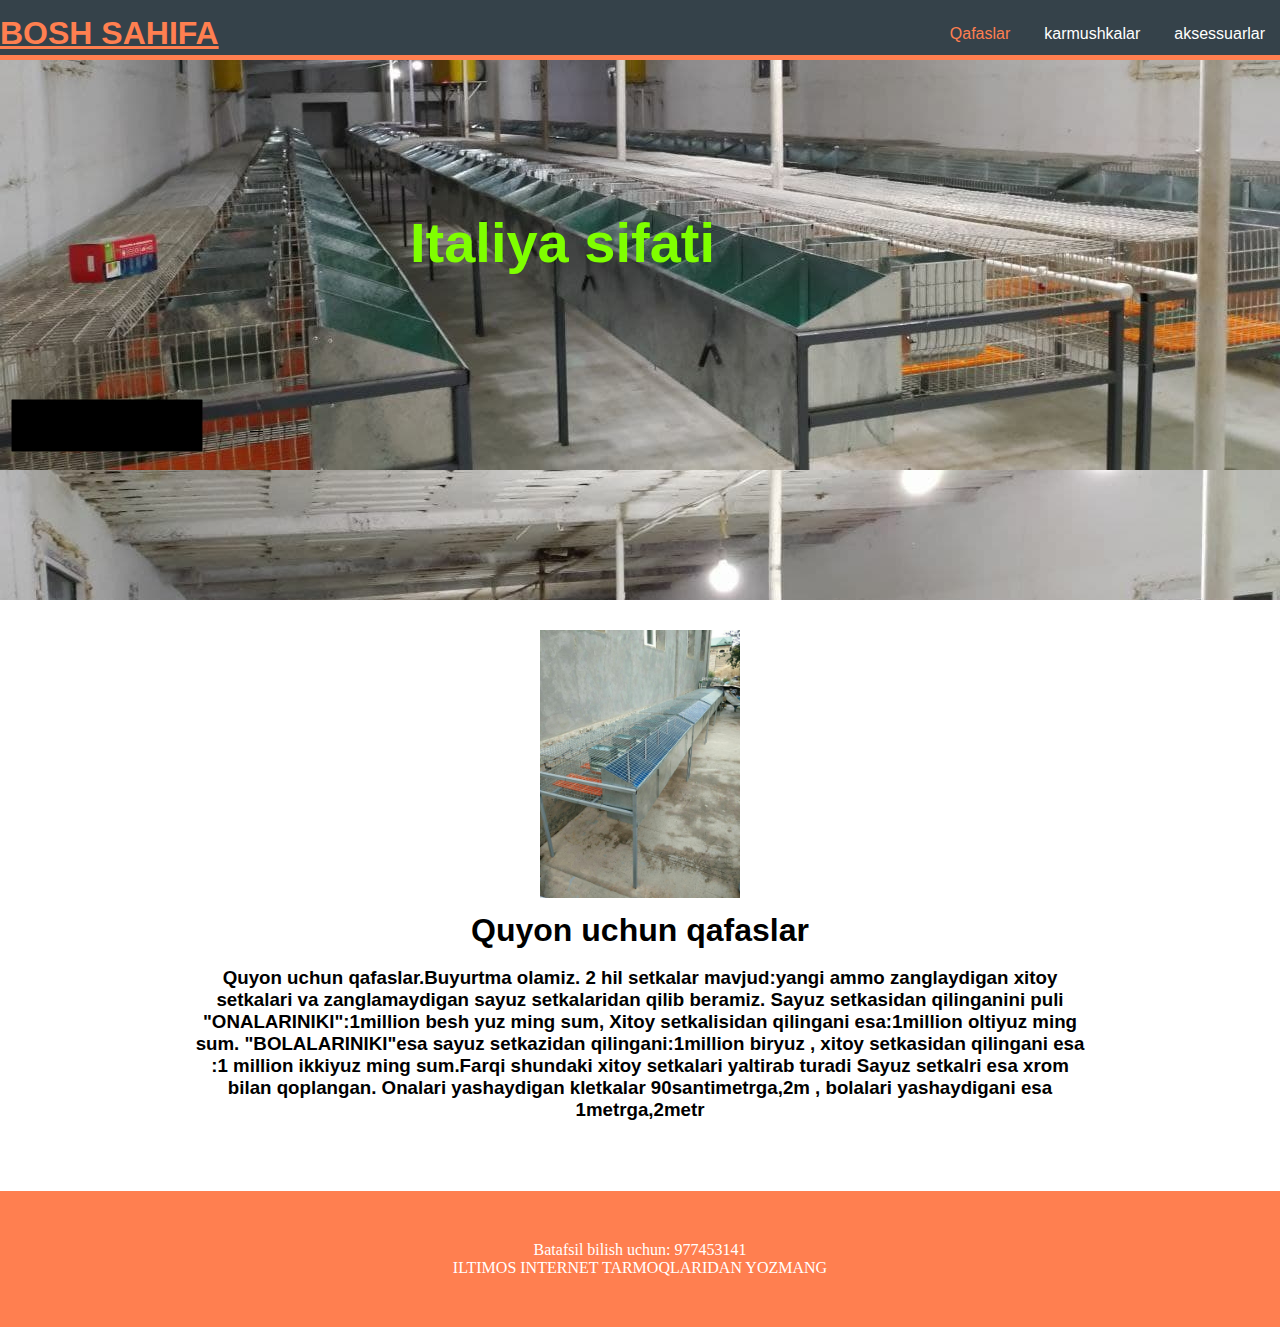
<file: index.html>
<!DOCTYPE html>
<html>

<head>
    <title>quyon uchun qafaslar</title>
    <link rel="stylesheet" href="css/style.css">
    <link rel="icon" href="favicon.ico">
</head>

<body>
    <div id="header">
        <div class="container-1">

            <h1>
                <a href="bosh sahifa.html" class="active">BOSH SAHIFA</a>
            </h1>
            <ul class="navbar">
                <li>
                    <a href="#" class="active">Qafaslar</a>
                </li>
                <li>
                    <a href="karmushka.html">karmushkalar</a>
                </li>
                <li>
                    <a href="aksessuarlar.html">aksessuarlar</a>
                </li>
            </ul>
        </div>
    </div>

    <div id="banner">
        <div class="boox">
            <h1>Italiya sifati</h1>
        </div>
    </div>


    <div id="courses">
        <div class="container">
            <div class="course-wrapper">
                <div class="xtt">
                    <img src="img/qafas.jpg">
                    <h1>Quyon uchun qafaslar</h1> <br>
                    <h3>
                        <p>Quyon uchun qafaslar.Buyurtma olamiz. 2 hil setkalar mavjud:yangi ammo zanglaydigan xitoy setkalari va zanglamaydigan sayuz setkalaridan qilib beramiz. Sayuz setkasidan qilinganini puli "ONALARINIKI":1million besh yuz ming sum, Xitoy setkalisidan qilingani esa:1million oltiyuz ming sum. "BOLALARINIKI"esa sayuz setkazidan qilingani:1million biryuz , xitoy setkasidan qilingani esa :1 million ikkiyuz ming sum.Farqi shundaki xitoy setkalari yaltirab turadi Sayuz setkalri esa xrom bilan qoplangan. Onalari yashaydigan kletkalar 90santimetrga,2m , bolalari yashaydigani esa 1metrga,2metr</p>
                    </h3>
                </div>


            </div>
        </div>
    </div>

    <div class="clr"></div>

    <div id="footer">
        <p>Batafsil bilish uchun: 977453141 <br> ILTIMOS INTERNET TARMOQLARIDAN YOZMANG</p>
    </div>
</body></html>
</file>
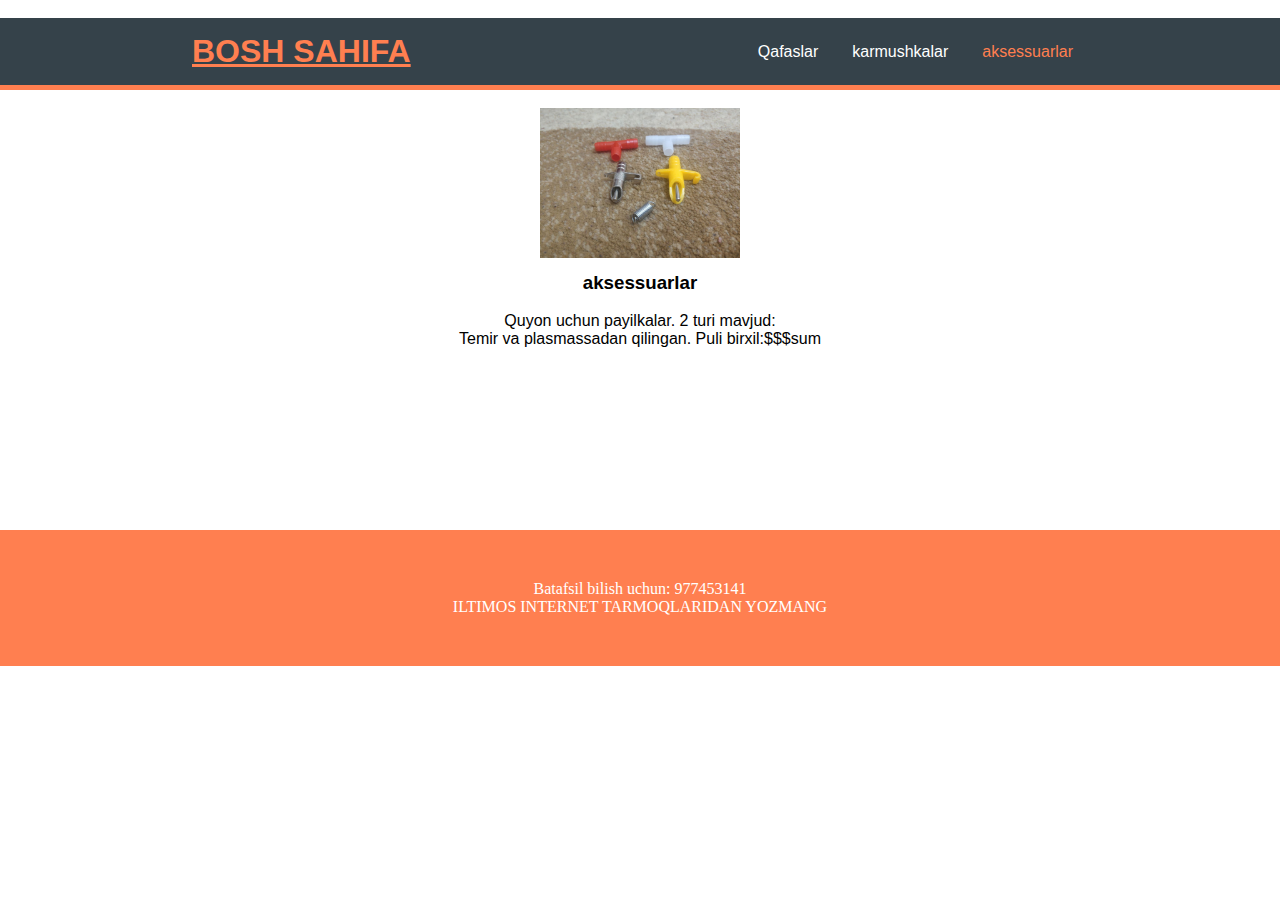
<file: aksessuarlar.html>
<!DOCTYPE html>
<html>
<ul>
    <li>
        <a href="index.html">

            <head>
                <title>Quyon Uchun Aksessuarlar</title>
                <link rel="stylesheet" href="css/style.css">
                <link rel="icon" href="favicon.ico">
            </head>
        </a>
    </li>
</ul>

<body>

    <div id="header">
        <div class="container">
            <h1 class="bosh sahifa">
                <a href="bosh sahifa.html" class="active">BOSH SAHIFA</a>
            </h1>
            <ul class="navbar">
                <li>
                    <a href="index.html">Qafaslar</a>
                </li>
                <li>
                    <a href="karmushka.html">karmushkalar</a>
                </li>
                <li>
                    <a href="#" class="active">aksessuarlar</a>
                </li>
            </ul>
        </div>
    </div>
    <br>

    <div class="xtt">
        <img src="img/boshqa.jpg">
        <h3>aksessuarlar</h3> <br>
        <p>Quyon uchun payilkalar. 2 turi mavjud:<br> Temir va plasmassadan qilingan. Puli birxil:$$$sum</p>
    </div>

    <div id="footer-2">
        <p>Batafsil bilish uchun: 977453141 <br> ILTIMOS INTERNET TARMOQLARIDAN YOZMANG</p>
    </div>
</body></html>
</file>
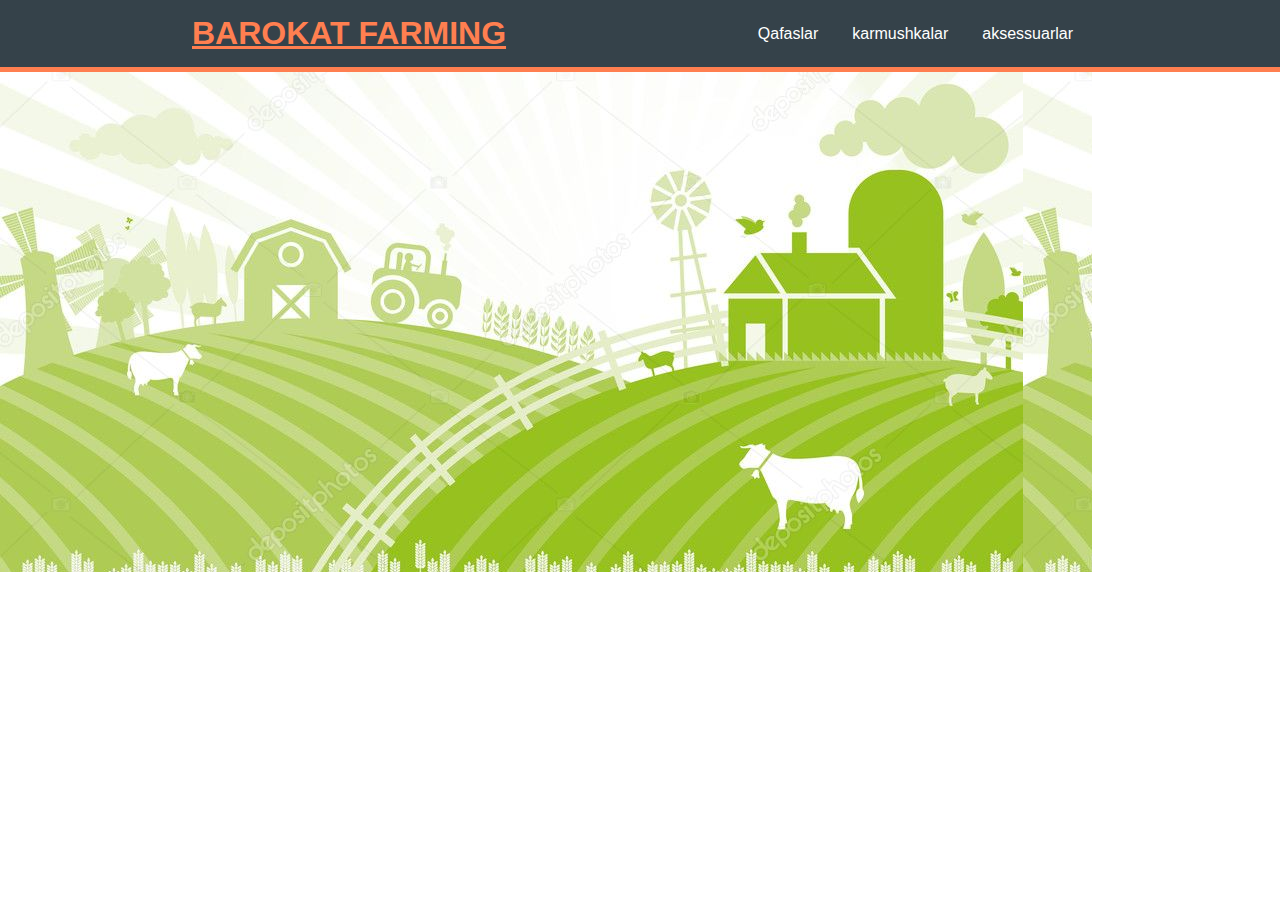
<file: bosh sahifa.html>
<!DOCTYPE html>
<html lang="en">

<head>
    <meta charset="UTF-8">
    <title>BAROKAT FARMING</title>
    <link rel="stylesheet" href="css/style.css">
    <link rel="icon" href="favicon.ico">
</head>

<body>

    <div id="header">
        <div class="container">
            <h1 class="bosh sahifa">
                <a href="bosh sahifa.html" class="active">BAROKAT FARMING</a>
            </h1>
            <ul class="navbar">
                <li>
                    <a href="index.html">Qafaslar</a>
                </li>
                <li>
                    <a href="karmushka.html">karmushkalar</a>
                </li>
                <li>
                    <a href="aksessuarlar.html">aksessuarlar</a>
                </li>
            </ul>
        </div>
    </div>
    <div class="boshida">
    </div>
</body>

</html>
</file>
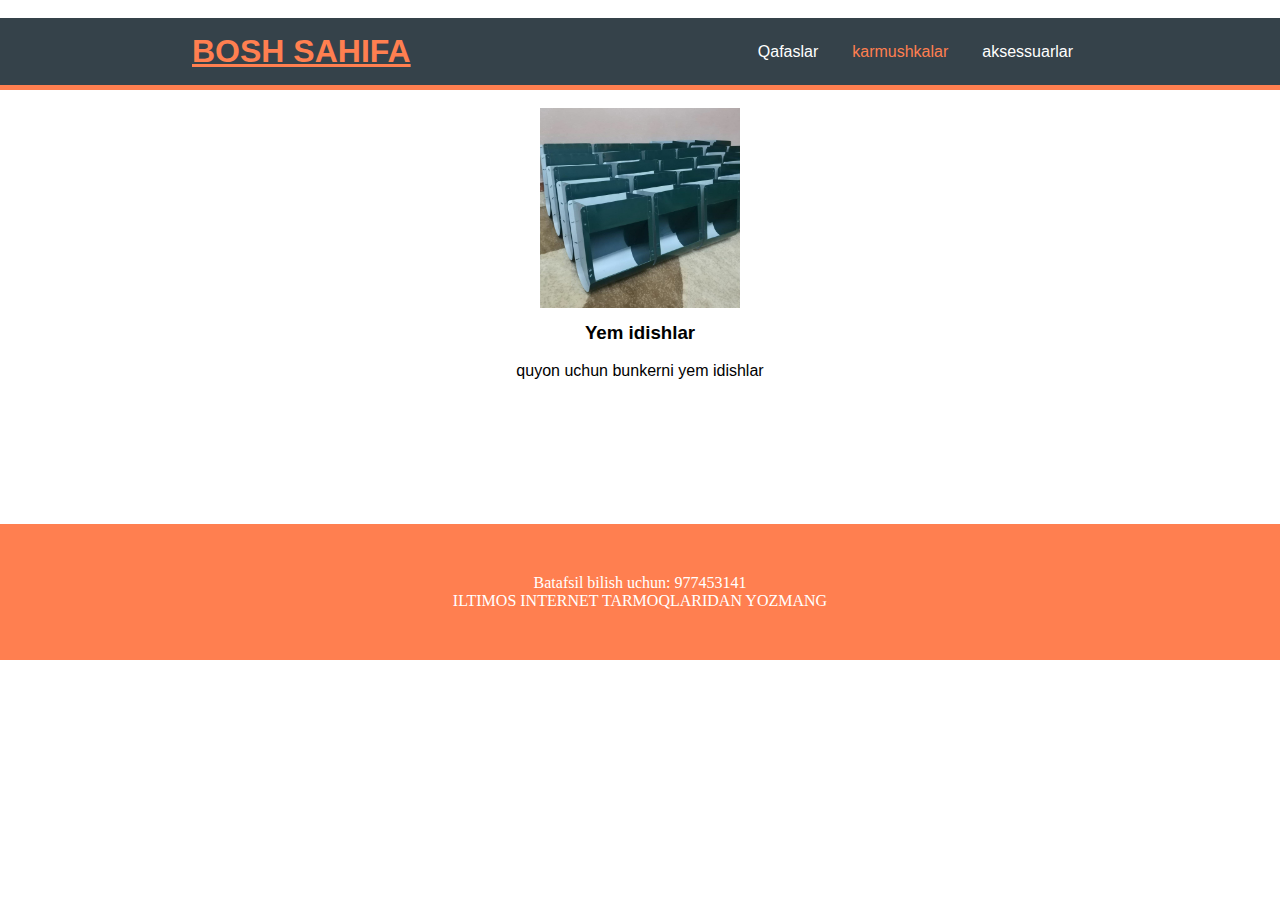
<file: karmushka.html>
<!DOCTYPE html>
<html>
   <ul>
    <li>
        <a href="index.html">

            <head>
                <title>Quyon Uchun Yem Idishlar</title>
                <link rel="stylesheet" href="css/style.css">
                <link rel="icon" href="favicon.ico">
            </head>
        </a>
    </li>
</ul>

<body>
    <div id="header">
        <div class="container">
            <h1 class="bosh sahifa">
                <a href="bosh sahifa.html" class="active">BOSH SAHIFA</a>
            </h1>
            <ul class="navbar">
                <li>
                    <a href="index.html">Qafaslar</a>
                </li>
                <li>
                    <a href="#" class="active">karmushkalar</a>
                </li>
                <li>
                    <a href="aksessuarlar.html">aksessuarlar</a>
                </li>
            </ul>
        </div>
    </div>
    <br>
    <div class="xtt">
        <img src="img/karmushka.jpg">
        <h3>Yem idishlar</h3> <br>
        <P>quyon uchun bunkerni yem idishlar</P>
    </div>

    <div id="footer-1">
        <p>Batafsil bilish uchun: 977453141 <br> ILTIMOS INTERNET TARMOQLARIDAN YOZMANG</p>
    </div>
</body></html>
</file>
<file: css/style.css>
body,
h1,
h2,
h3,
ul,
p {
    margin: 0;
    padding: 0;
}

ul,
li,
a {
    color: coral;
}

#header {
    background-color: #35424a;
    border-bottom: 5px solid coral;

}

#header h1 {
    color: #fff;
    font-family: sans-serif;
    padding: 15px 0;
    display: inline-block;
}

#header .logo {
    color: black;
}

.navbar {
    float: right;
}

.navbar li {
    display: inline;
}

.navbar li a {
    text-decoration: none;
    color: #fff;
    font-family: sans-serif;
    padding: 25px 15px;
    display: inline-block;
}

.navbar li a:hover {
    color: #ff0000;
}

.container {
    width: 70%;
    margin: auto;
    color: black;
}

.container-1 {
    width: 100%;
    margin: 0;
    color: black;
    height: 55px;
    padding: 0px;
}

#banner {
    height: 60vh;
    background-image: url(../img/main.jpg);
    background-size: cover;
    background-position: center -180px;
    color: chartreuse;
    font-family: sans-serif;
    padding-left: 410px;
    margin-top: 0;
    margin-bottom: 0;
}


#banner h1 {
    font-size: 56px;
    margin-bottom: 25px;
    padding-top: 150px;
}

#newsletter {
    background-color: #35424a;
    color: #fff;
    font-family: sans-serif;
    padding: 20px 0;
    display: inline-block;
    width: 100%;
}

#newsletter .left {
    float: left;
}

#newsletter .right {
    float: right;
}

#newsletter input {
    padding: 5px;

}

#courses {
    padding: 30px 0;
}

.xtt {
    float: inherit;
    text-align: center;
    font-family: sans-serif;
}

.xtt img {
    max-width: 100%;
    width: 200px;
    padding-bottom: 10px
}

.clr {
    clear: both;
}

#footer {
    padding: 50px 0;
    text-align: center;
    background-color: coral;
    color: #fff;
    margin-top: 40px;
}

.main-content {
    width: 65%;
    float: left;
}

.sidebar {
    width: 30%;
    float: right;
}

#about-us {
    margin: 40px 0;
    font-family: sans-serif;
}

.bg-dark {
    background-color: #35424a;
    color: #fff;
}

.active {
    color: coral !important;
}


#footer-1 {
    padding: 50px 0;
    text-align: center;
    background-color: coral;
    color: #fff;
    margin-top: 144px;
}

#footer-2 {
    padding: 50px 0;
    text-align: center;
    background-color: coral;
    color: #fff;
    margin-top: 182px;
}

.bosh sahifa {
    color: coral;
}

.boshida {
    background-image: url(../img/boshida.jpg);
    width: 1092px;
    height: 500px;
    position: fixed;
}
</file>
